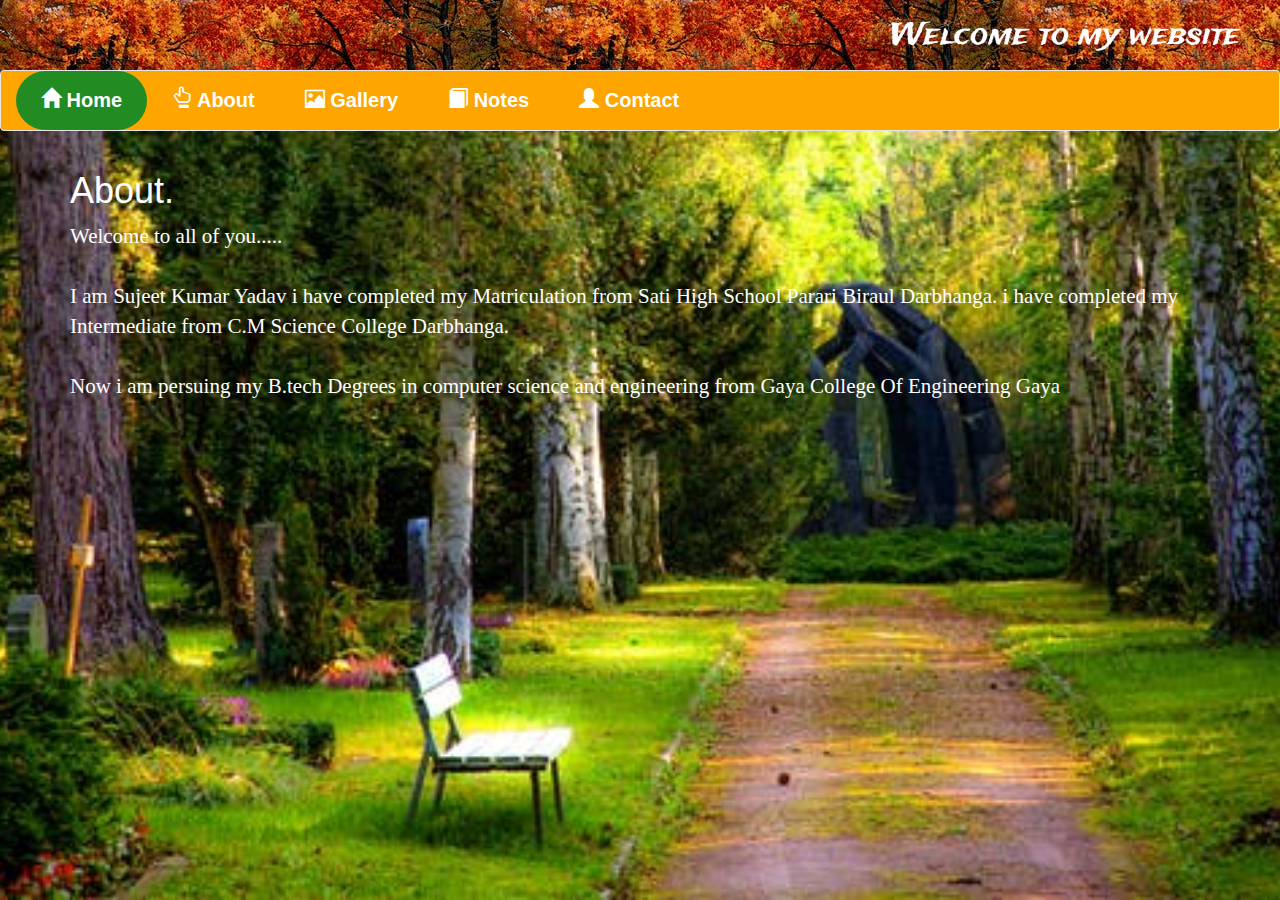
<file: about1.html>
<!DOCTYPE html>
<html lang="en" dir="ltr">
  <head>
    <meta charset="utf-8">
    <title>About</title>
    <link rel="stylesheet" href="sujeet.css">
    <!--bootstrap cdn-->
<link rel="stylesheet" href="https://maxcdn.bootstrapcdn.com/bootstrap/3.3.7/css/bootstrap.min.css" integrity="sha384-BVYiiSIFeK1dGmJRAkycuHAHRg32OmUcww7on3RYdg4Va+PmSTsz/K68vbdEjh4u" crossorigin="anonymous">
    <link href="https://fonts.googleapis.com/css?family=Lacquer|Lobster|Trade+Winds&display=swap" rel="stylesheet">
    <style media="screen">
      body{
      background-image:url("img/nature2.jpeg");
      margin:0;
      background-size:cover;
      background-position:center;
      background-repeat:no-repeat;
    }
    html{
      height:100%;
    }
    p{
      font-size:1.5em;
      color:white;
      font-family:cursive;
    }
    h1{
      color:white;
    }
    </style>
  </head>
  <body>
    <header>
      <marquee scrollamount="13" behavior="alternate">
          <h2>Welcome to my website</h2>
       </marquee>
    </header>
    <nav class="navbar navbar-default">
         <div class="navbar-header">
      <button type="button" class="navbar-toggle collapsed" data-toggle="collapse" data-target="#bs-example-navbar-collapse-1" aria-expanded="false">
        <span class="sr-only">Toggle navigation</span>
        <span class="icon-bar"></span>
        <span class="icon-bar"></span>
        <span class="icon-bar"></span>
      </button>
      </div>
      <div class="collapse navbar-collapse" id="bs-example-navbar-collapse-1">
      <ul>
        <li><a href="index.html"class="active"><span class="glyphicon glyphicon-home" aria-hidden="true"></span> Home</a></li>
        <li><a href="about1.html"><span class="glyphicon glyphicon-hand-up" aria-hidden="true"></span> About</a></li>
        <li><a href="sujeet photo gallery.html"><span class="glyphicon glyphicon-picture" aria-hidden="true"></span> Gallery</a></li>
        <li><a href="notes1.html"><span class="glyphicon glyphicon-book" aria-hidden="true"></span> Notes</a></li>
        <li><a href="https://docs.google.com/forms/d/e/1FAIpQLScQZg1ya_ryASvD3x7VHnHDYjK3aFch4cDY9VAStTY8NXYeFg/viewform?usp=sf_link"><span class="glyphicon glyphicon-user" aria-hidden="true"></span> Contact</a></li>
      </ul>
      </div>

    </nav>
    <div class="container">
    <h1>About.</h1>
    <p>Welcome to all of you.....<br><br>
      I am Sujeet Kumar Yadav
    i have completed my Matriculation from Sati High School Parari Biraul Darbhanga.
  i have completed my Intermediate from C.M Science College Darbhanga.<br><br>
Now i am persuing my B.tech Degrees in computer science and engineering
from Gaya College Of Engineering Gaya</p>
</div>
    <script src="https://code.jquery.com/jquery-3.4.1.slim.min.js" integrity="sha384-J6qa4849blE2+poT4WnyKhv5vZF5SrPo0iEjwBvKU7imGFAV0wwj1yYfoRSJoZ+n" crossorigin="anonymous"></script>

 <script src="https://stackpath.bootstrapcdn.com/bootstrap/4.4.1/js/bootstrap.min.js" integrity="sha384-wfSDF2E50Y2D1uUdj0O3uMBJnjuUD4Ih7YwaYd1iqfktj0Uod8GCExl3Og8ifwB6" crossorigin="anonymous"></script>
  </body>
</html>
</file>
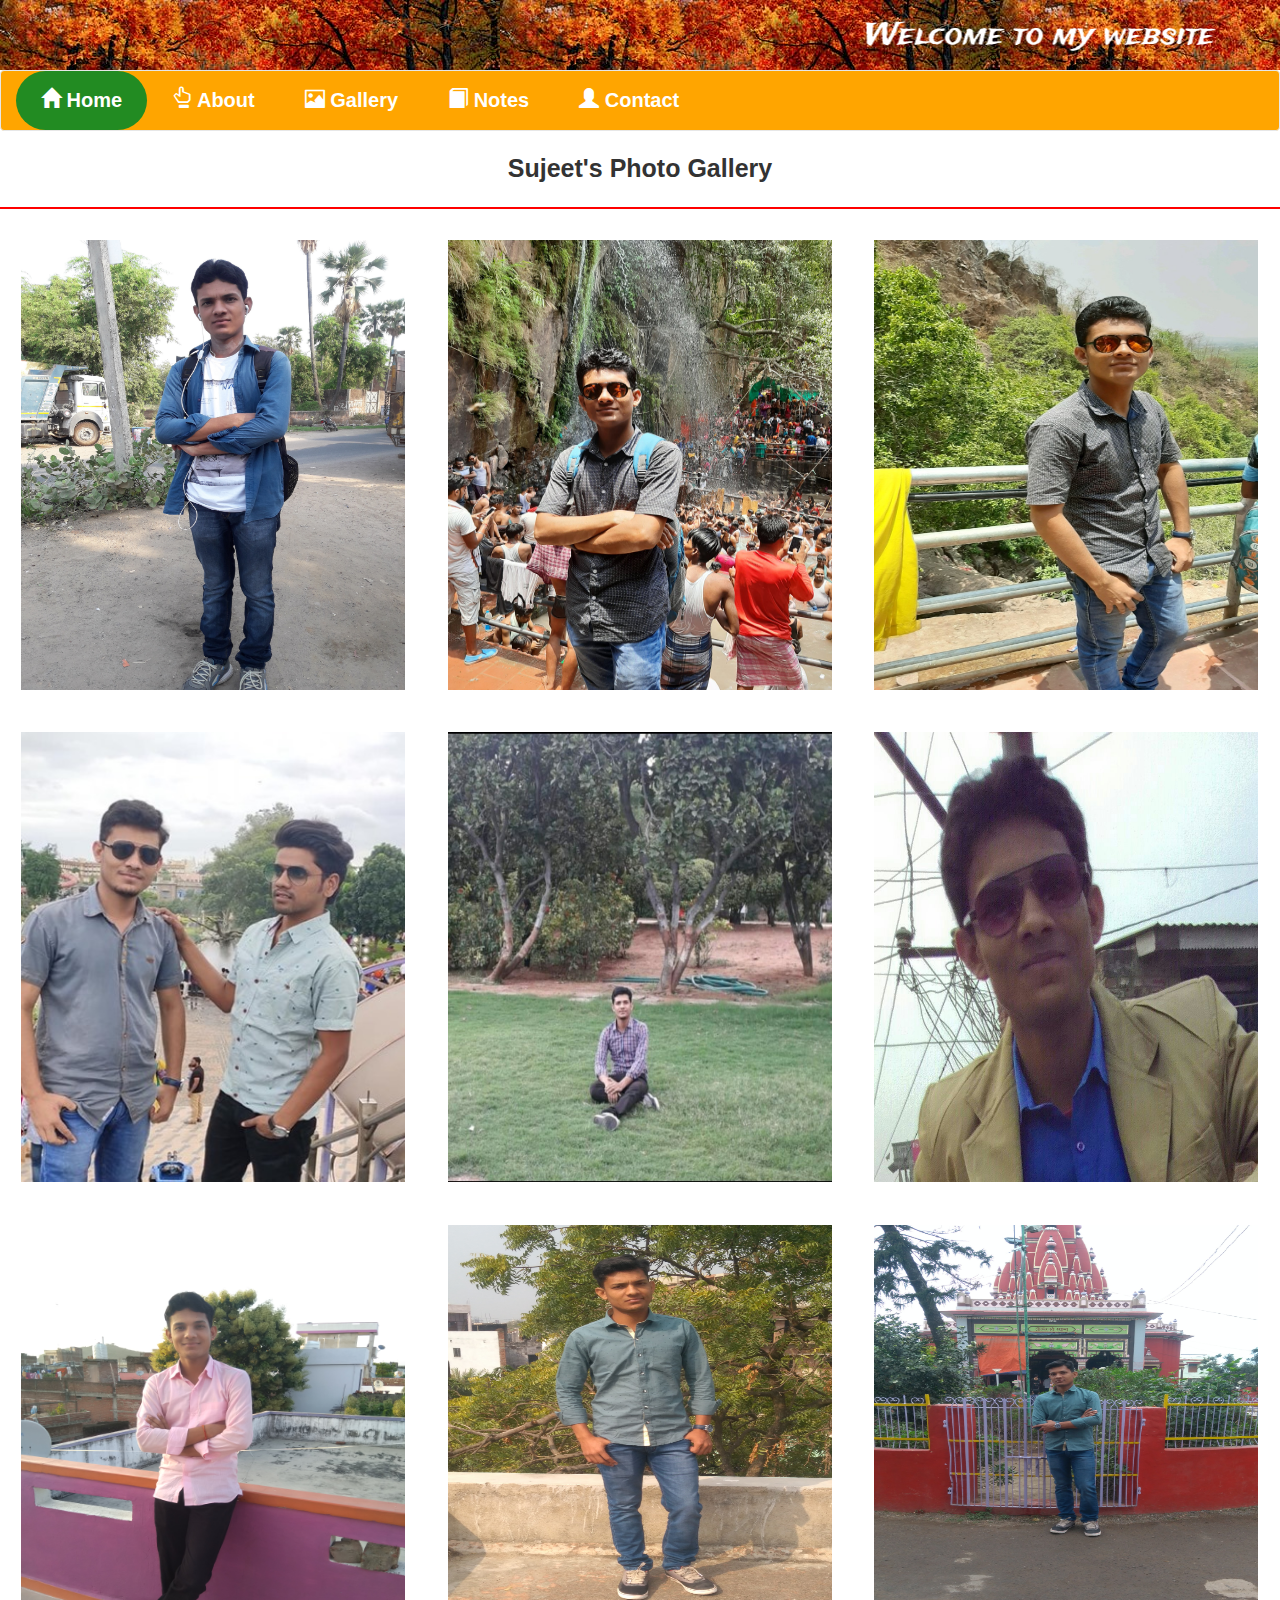
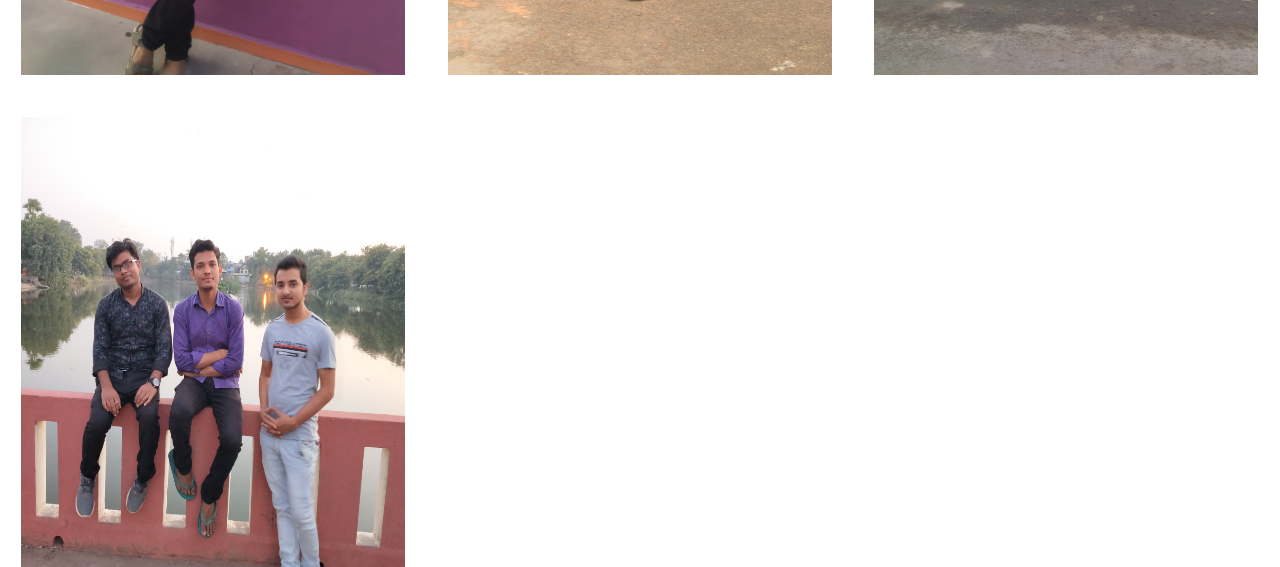
<file: sujeet photo gallery.html>
<!DOCTYPE html>
<html lang="en" dir="ltr">
  <head>
    <meta charset="utf-8">
    <title>Sujeet Photo Gallery</title>
    <link rel="stylesheet" href="sujeet.css">
    <link rel="stylesheet" href="sujeet photo album.css">
    <!--bootstrap cdn-->
<link rel="stylesheet" href="https://maxcdn.bootstrapcdn.com/bootstrap/3.3.7/css/bootstrap.min.css" integrity="sha384-BVYiiSIFeK1dGmJRAkycuHAHRg32OmUcww7on3RYdg4Va+PmSTsz/K68vbdEjh4u" crossorigin="anonymous">
    <link href="https://fonts.googleapis.com/css?family=Lacquer|Lobster|Trade+Winds&display=swap" rel="stylesheet">
  </head>
  <body>
    <header>
      <marquee scrollamount="13" behavior="alternate">
          <h2>Welcome to my website</h2>
       </marquee>
    </header>
    <nav class="navbar navbar-default">
         <div class="navbar-header">
      <button type="button" class="navbar-toggle collapsed" data-toggle="collapse" data-target="#bs-example-navbar-collapse-1" aria-expanded="false">
        <span class="sr-only">Toggle navigation</span>
        <span class="icon-bar"></span>
        <span class="icon-bar"></span>
        <span class="icon-bar"></span>
      </button>
      </div>
      <div class="collapse navbar-collapse" id="bs-example-navbar-collapse-1">
      <ul>
        <li><a href="index.html"class="active"><span class="glyphicon glyphicon-home" aria-hidden="true"></span> Home</a></li>
        <li><a href="about1.html"><span class="glyphicon glyphicon-hand-up" aria-hidden="true"></span> About</a></li>
        <li><a href="sujeet photo gallery.html"><span class="glyphicon glyphicon-picture" aria-hidden="true"></span> Gallery</a></li>
        <li><a href="notes1.html"><span class="glyphicon glyphicon-book" aria-hidden="true"></span> Notes</a></li>
        <li><a href="https://docs.google.com/forms/d/e/1FAIpQLScQZg1ya_ryASvD3x7VHnHDYjK3aFch4cDY9VAStTY8NXYeFg/viewform?usp=sf_link"><span class="glyphicon glyphicon-user" aria-hidden="true"></span> Contact</a></li>
      </ul>
      </div>

    </nav>

      <p>Sujeet's Photo Gallery</p>
      <img src="img/sujeet1.jpg">
      <img src="img/sujeet2.jpg">
      <img src="img/sujeet3.jpg">
      <img src="img/sujeet4.jpg">
      <img src="img/sujeet5.jpg">
      <img src="img/sujeet6.jpg">
      <img src="img/sujeet7.jpg">
      <img src="img/sujeet8.jpg">
      <img src="img/sujeet9.jpg">
      <img src="img/sujeet10.jpg">



    <script src="https://code.jquery.com/jquery-3.4.1.slim.min.js" integrity="sha384-J6qa4849blE2+poT4WnyKhv5vZF5SrPo0iEjwBvKU7imGFAV0wwj1yYfoRSJoZ+n" crossorigin="anonymous"></script>

 <script src="https://stackpath.bootstrapcdn.com/bootstrap/4.4.1/js/bootstrap.min.js" integrity="sha384-wfSDF2E50Y2D1uUdj0O3uMBJnjuUD4Ih7YwaYd1iqfktj0Uod8GCExl3Og8ifwB6" crossorigin="anonymous"></script>
  </body>
</html>
</file>
<file: sujeet.css>
*{
  margin:0;
}
html{
  height:100%;
}
body{
  background-image: url("https://images.unsplash.com/photo-1582148600194-326b02e73068?ixlib=rb-1.2.1&ixid=eyJhcHBfaWQiOjEyMDd9&auto=format&fit=crop&w=1050&q=80");
  background-size: cover;
  background-position: center;
  background-repeat: no-repeat;

}
footer{
  color:white;
  font-size:15px
  font-family:cursive;
  text-align: center;
  margin-bottom:0;

}
footer a img{
  width:40px;
  height:40px;
  padding:5px;
}
header{
  background-image:url("img/nature.jpg");
  color:white;
  font-size:15px;
  font-family: 'Trade Winds';
}
nav ul{
  list-style-type:none;
  padding:0;
}
nav.navbar-default{
  background:orange;
  overflow:hidden;
}
nav ul li a{
  text-decoration:none;
  float:left;
  color:white;
  font-size:20px;
  display:inline-block;
  padding:15px 25px;
  font-weight: bold;
}
nav ul li a:hover{
  background:seagreen;
  border-radius:50px;
  text-decoration: none;
  color: white;
}
nav ul li a.active{
  background:forestgreen;
  border-radius:50px;
}
figure{
  border-radius: 10px;
  padding: 5px;
  text-align:center;
  color: white;
  }

figure img{
  width:350px;
  height:300px;
  border-radius: 10px;
  }
  figcaption{
    padding:8px;
    font-size:20px;
    font-weight:bold;

  }
</file>
<file: sujeet photo album.css>
img{
  width:30%;
  height: 450px;
  float: left;
  margin: 1.66%;
}
p{
  text-align: center;
  font-size: 25px;
  font-weight: 800;
  border-bottom: 2px solid red;
  padding-bottom: 20px;
}
</file>
